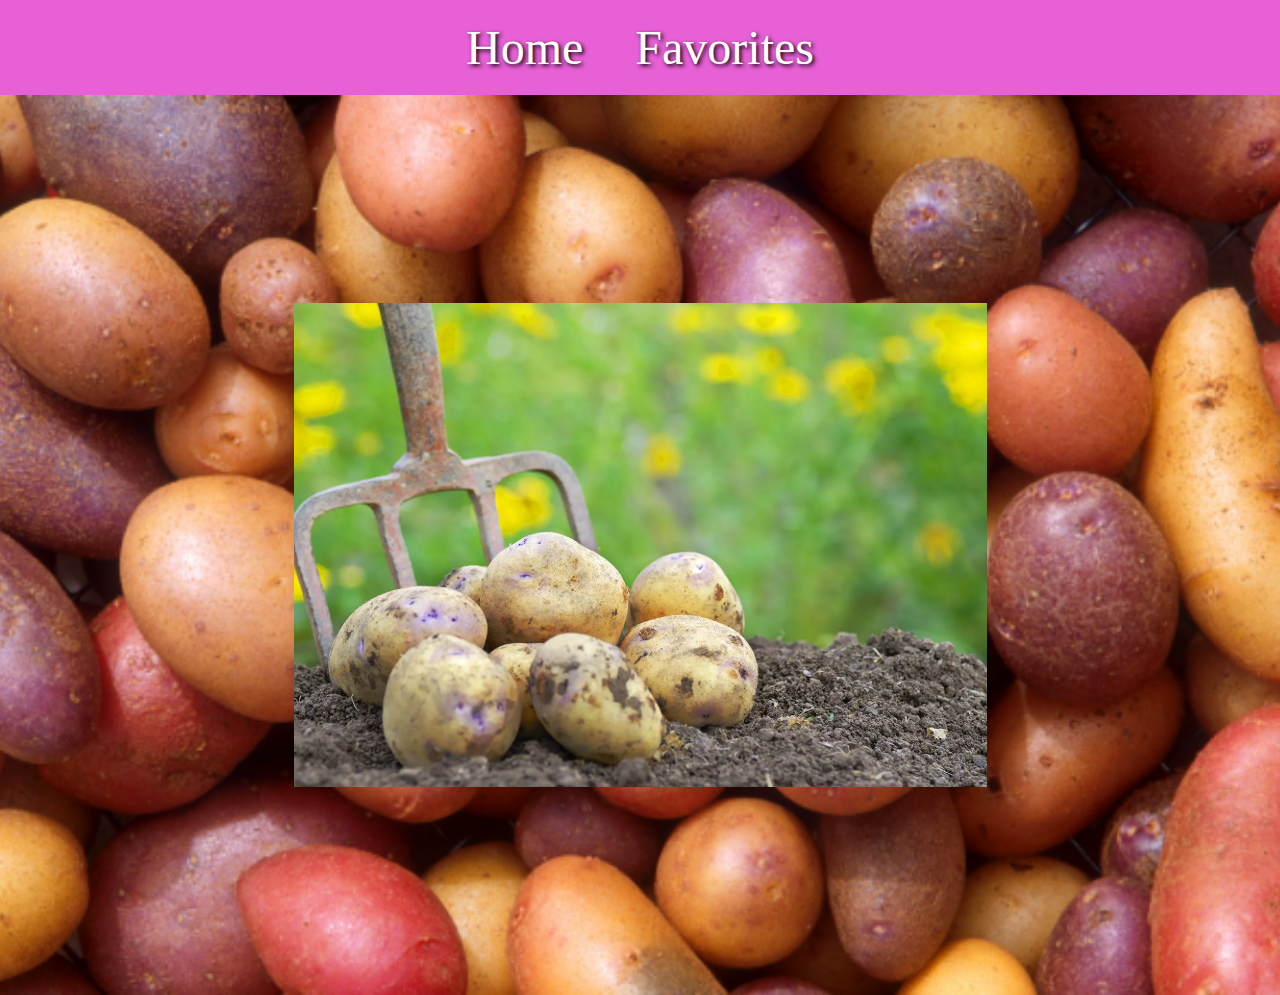
<file: index.html>
<!DOCTYPE html>
<html lang="en">
  <head>
    <!-- Basic page setup -->
    <meta charset="UTF-8" />
    <meta name="viewport" content="width=device-width, initial-scale=1.0" />

    <!-- Page title (shows in browser tab) -->
    <title>Rachel Site</title>

    <!-- Link to CSS -->
    <link rel="stylesheet" href="style.css" />
  </head>

  <body>

    <!-- Top navigation (optional, can remove for now) -->
    <nav class="top-nav">
      <a href="index.html">Home</a>
      <a href="favorites.html">Favorites</a>

    </nav>

    <div class= "potato">
        <img src="images/potato2.png" alt="Potato">
    </div>

  </body>
</html>
</file>
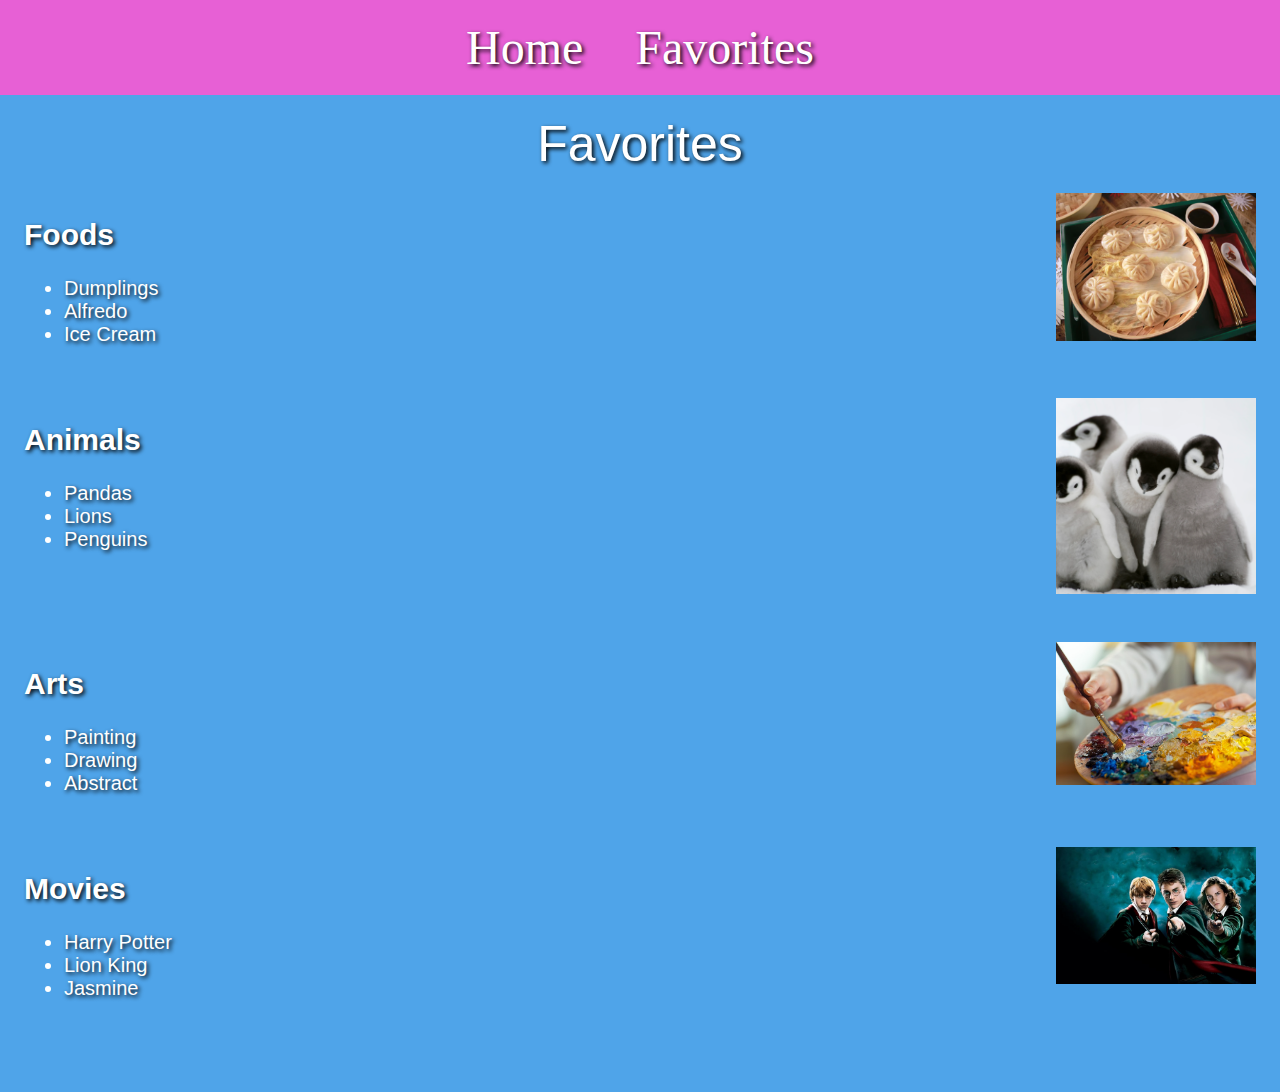
<file: favorites.html>
<!DOCTYPE html>
<html lang="en">
  <head>
    <!-- Basic page setup -->
    <meta charset="UTF-8" />
    <meta name="viewport" content="width=device-width, initial-scale=1.0" />

    <!-- Page title (shows in browser tab) -->
    <title>Rachel Site</title>

    <!-- Link to CSS -->
    <link rel="stylesheet" href="style.css" />
  </head>

  <body>

    <!-- Top navigation (optional, can remove for now) -->
    <nav class="top-nav">
      <a href="index.html">Home</a>
      <a href="favorites.html">Favorites</a>

    </nav>
<header class="header">Favorites</header>

<div class="favorites">

  <div class="content">
    <div class="text">
      <h2>Foods</h2>
      <ul>
        <li>Dumplings</li>
        <li>Alfredo</li>
        <li>Ice Cream</li>
      </ul>
    </div>
    <div class="images">
      <img src="images/dumpling.png" alt="Dumpling">
    </div>
  </div>

  <div class="content">
    <div class="text">
      <h2>Animals</h2>
      <ul>
        <li>Pandas</li>
        <li>Lions</li>
        <li>Penguins</li>
      </ul>
    </div>
    <div class="images">
      <img src="images/penguin.png" alt="Penguin">
    </div>
  </div>

  <div class="content">
    <div class="text">
      <h2>Arts</h2>
      <ul>
        <li>Painting</li>
        <li>Drawing</li>
        <li>Abstract</li>
      </ul>
    </div>
    <div class="images">
      <img src="images/painting.png" alt="Painting">
    </div>
  </div>

  <div class="content">
    <div class="text">
      <h2>Movies</h2>
      <ul>
        <li>Harry Potter</li>
        <li>Lion King</li>
        <li>Jasmine</li>
      </ul>
    </div>
    <div class="images">
      <img src="images/harrypotter.png" alt="Harry Potter">
    </div>
  </div>

</div>


  </body>
</html>
</file>
<file: style.css>
body {
  background-color: rgb(79, 164, 233);
  margin: 0;
}

/* Top navigation */
.top-nav {
  background-color: rgb(231, 96, 213);
  text-align: center;
  font-size: 3rem;
  padding: 20px 0;
}


.potato {
  min-height: 100vh;              /* full screen height */
  width: 100%;

  background-image: url("images/potato.png");
  background-size: cover;         /* fills the area */
  background-position: center;    /* keeps image centered */
  background-repeat: no-repeat;

  display: flex;
  align-items: center;
  justify-content: center;
}



/* Optional: make nav links readable + spaced */
.top-nav a {
  color: white;
  text-decoration: none;
  margin: 0 1.25rem;
  text-shadow: 2px 2px 4px #000000;
}

.top-nav a:hover {
  text-decoration: underline;
}

/* Page header */
.header {
  font-family: Arial, sans-serif;
  text-align: center;
  font-size: 50px;
  color: white;
  text-shadow: 2px 2px 4px #000000;
  margin: 20px 0;
}

/* Main content text styling */
.favorites {
  font-family: Arial, sans-serif;
  font-size: 20px;
  color: white;
  text-shadow: 2px 2px 4px #000000;
  padding: 0 24px 40px;
}

/* Each category row (text left, image right) */
.content {
  display: flex;
  align-items: flex-start;
  gap: 3rem;
  margin-bottom: 2rem;
}

/* Left side (text) */
.text {
  flex: 1;
}

/* Right side (image) */
.images {
  width: 200px;
}

.images img {
  width: 100%;
  height: auto;
  display: block;
  margin-bottom: 1rem;
}

/* Optional: make it mobile-friendly (image goes under text) */
@media (max-width: 768px) {
  .top-nav {
    font-size: 2rem;
  }

  .content {
    flex-direction: column;
    gap: 1rem;
  }

  .images {
    width: 100%;
    max-width: 320px;
  }
}
</file>
